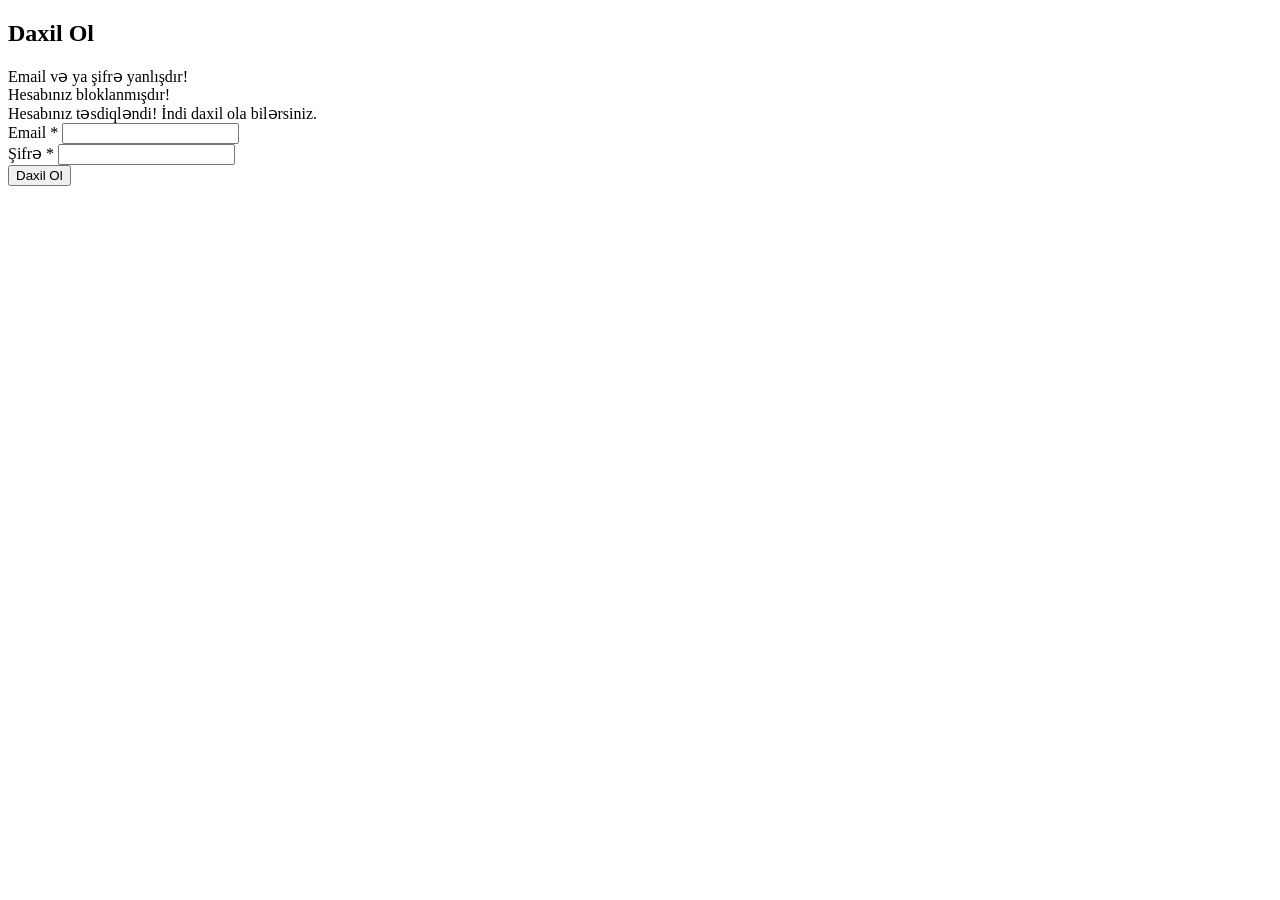
<file: src/main/resources/templates/login.html>
<!DOCTYPE html>
<html lang="az" xmlns:th="http://www.thymeleaf.org"
      xmlns:layout="http://www.ultraq.net.nz/thymeleaf/layout"
      layout:decorate="~{layout}">
<head>
    <title>Daxil Ol - Melisa Aptek</title>
</head>
<body>
<div layout:fragment="content">
    <div class="site-section">
        <div class="container">
            <div class="row justify-content-center">
                <div class="col-md-6">
                    <form th:action="@{/login}" method="post" class="p-5 bg-white border">
                        <h2 class="h3 mb-4 text-black text-center">Daxil Ol</h2>
                        <div th:if="${param.error}" class="alert alert-danger">Email və ya şifrə yanlışdır!</div>
                        <div th:if="${param.blocked}" class="alert alert-warning">Hesabınız bloklanmışdır!</div>
                        <div th:if="${param.verified}" class="alert alert-success">Hesabınız təsdiqləndi! İndi daxil ola bilərsiniz.</div>

                        <div class="form-group row">
                            <div class="col-md-12">
                                <label for="username" class="text-black">Email <span class="text-danger">*</span></label>
                                <input type="email" name="username" class="form-control" id="username" required>
                            </div>
                        </div>
                        <div class="form-group row">
                            <div class="col-md-12">
                                <label for="password" class="text-black">Şifrə <span class="text-danger">*</span></label>
                                <input type="password" name="password" class="form-control" id="password" required>
                            </div>
                        </div>
                        <div class="form-group row">
                            <div class="col-lg-12">
                                <button type="submit" class="btn btn-primary btn-lg btn-block">Daxil Ol</button>
                            </div>
                        </div>
                    </form>
                </div>
            </div>
        </div>
    </div>
</div>
</body>
</html>
</file>
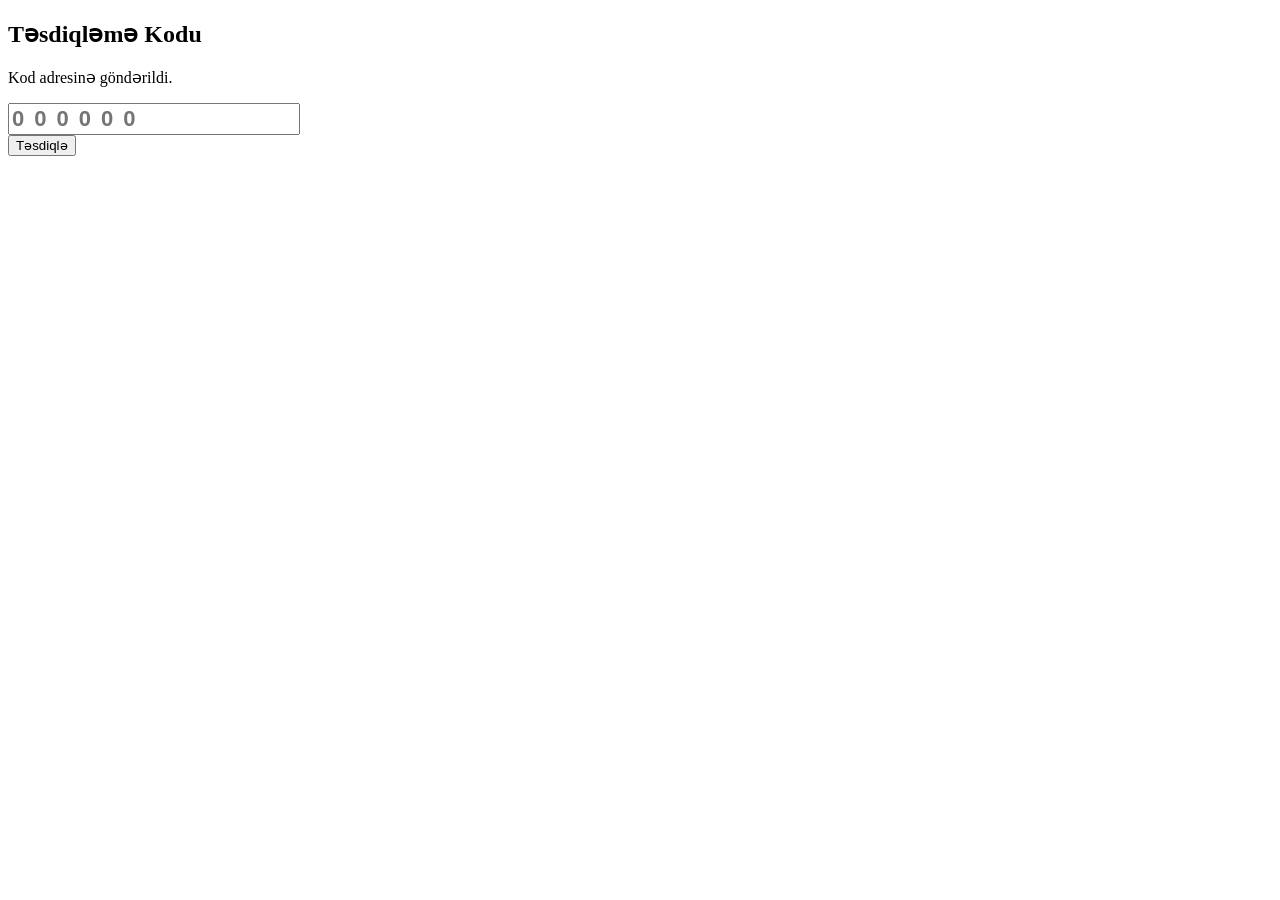
<file: src/main/resources/templates/otp-verification-page.html>
<!DOCTYPE html>
<html lang="az" xmlns:th="http://www.thymeleaf.org"
      xmlns:layout="http://www.ultraq.net.nz/thymeleaf/layout"
      layout:decorate="~{layout}">
<head>
    <title>OTP Təsdiqləmə - Melisa Aptek</title>
</head>
<body>
<div layout:fragment="content">
    <div class="site-section">
        <div class="container">
            <div class="row justify-content-center">
                <div class="col-md-5">
                    <div class="p-5 bg-white border text-center">
                        <h2 class="h3 mb-3 text-black">Təsdiqləmə Kodu</h2>
                        <p>Kod <strong th:text="${email}"></strong> adresinə göndərildi.</p>

                        <div th:if="${error}" class="alert alert-danger" th:text="${error}"></div>

                        <form th:action="@{/verify-otp}" method="post">
                            <input type="hidden" name="email" th:value="${email}" />
                            <div class="form-group">
                                <input type="text" name="otpCode" class="form-control text-center"
                                       placeholder="000000" maxlength="6"
                                       style="letter-spacing: 10px; font-weight: bold; font-size: 22px;" required>
                            </div>
                            <button type="submit" class="btn btn-primary btn-block">Təsdiqlə</button>
                        </form>
                    </div>
                </div>
            </div>
        </div>
    </div>
</div>
</body>
</html>
</file>
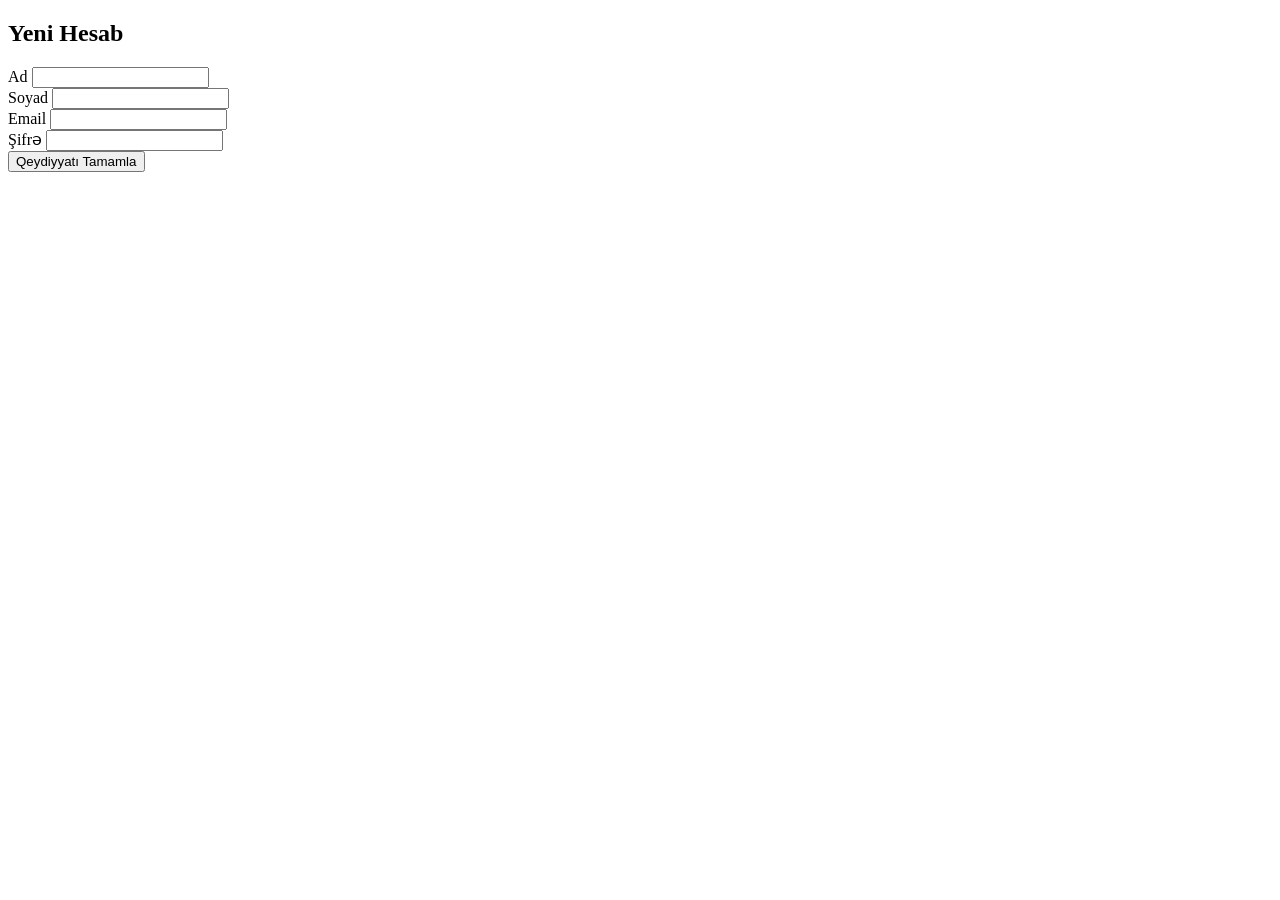
<file: src/main/resources/templates/register.html>
<!DOCTYPE html>
<html lang="az" xmlns:th="http://www.thymeleaf.org"
      xmlns:layout="http://www.ultraq.net.nz/thymeleaf/layout"
      layout:decorate="~{layout}">
<head>
    <title>Qeydiyyat - Melisa Aptek</title>
</head>
<body>
<div layout:fragment="content">
    <div class="site-section">
        <div class="container">
            <div class="row justify-content-center">
                <div class="col-md-7">
                    <form th:action="@{/register}" th:object="${registerDTO}" method="post" class="p-5 bg-white border">
                        <h2 class="h3 mb-4 text-black text-center">Yeni Hesab</h2>
                        <div th:if="${error}" class="alert alert-danger" th:text="${error}"></div>

                        <div class="form-group row">
                            <div class="col-md-6">
                                <label class="text-black">Ad</label>
                                <input type="text" th:field="*{name}" class="form-control" required>
                            </div>
                            <div class="col-md-6">
                                <label class="text-black">Soyad</label>
                                <input type="text" th:field="*{surname}" class="form-control" required>
                            </div>
                        </div>
                        <div class="form-group row">
                            <div class="col-md-12">
                                <label class="text-black">Email</label>
                                <input type="email" th:field="*{email}" class="form-control" required>
                            </div>
                        </div>
                        <div class="form-group row">
                            <div class="col-md-12">
                                <label class="text-black">Şifrə</label>
                                <input type="password" th:field="*{password}" class="form-control" required>
                            </div>
                        </div>
                        <button type="submit" class="btn btn-primary btn-lg btn-block">Qeydiyyatı Tamamla</button>
                    </form>
                </div>
            </div>
        </div>
    </div>
</div>
</body>
</html>
</file>
